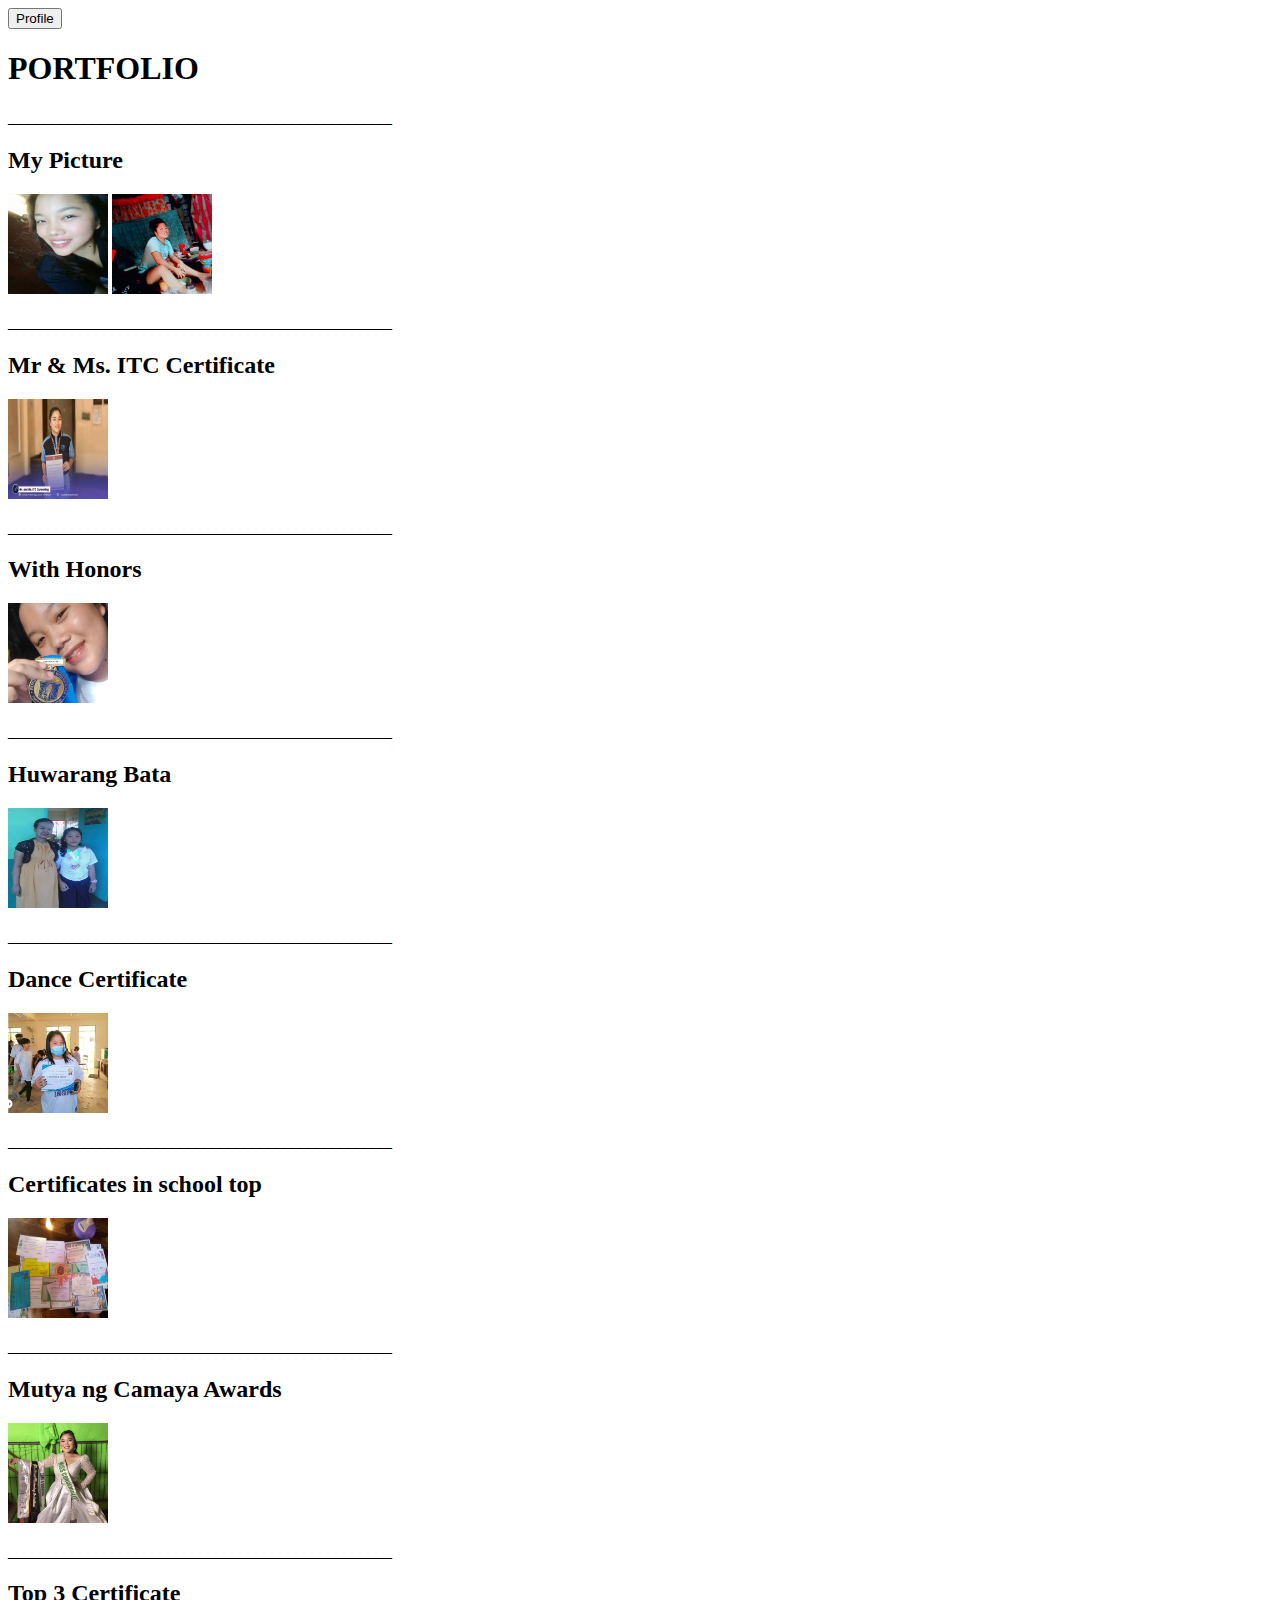
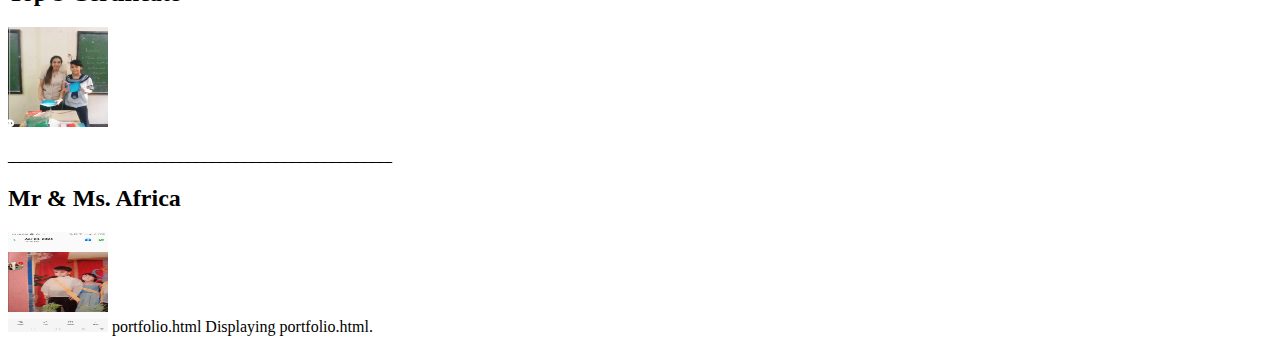
<file: portfolio.html>
<!DOCTYPE html>
<html>
<head>
<title>My Portfolio</title>
<link rel= "stylesheet" href"mystyle.css">
</head>
<body>
<button onclick="location.href='index.html'">Profile</button>    
<h1>PORTFOLIO</h1>
<p>________________________________________________</p>
<h2>My Picture</h2>
<img src="profilepic.jpg"width=100px height=100px></img></body>
<img src="fb.jpg"width=100px height=100px></img></body>
<p>________________________________________________</p>
<h2>Mr & Ms. ITC Certificate</h2>
<img src="a.jpg"width=100px height=100px></img></body>
<p>________________________________________________</p>
<h2>With Honors</h2>
<img src="b.jpg"width=100px height=100px></img></body>
<p>________________________________________________</p>
<h2>Huwarang Bata </h2>
<img src="c.jpg"width=100px height=100px></img></body>
<p>________________________________________________</p>
<h2>Dance Certificate</h2>
<img src="d.jpg"width=100px height=100px></img></body>
<p>________________________________________________</p>
<h2>Certificates in school top</h2>
<img src="e.jpg"width=100px height=100px></img></body>
<p>________________________________________________</p>
<h2>Mutya ng Camaya Awards</h2>
<img src="f.jpg"width=100px height=100px></img></body>
<p>________________________________________________</p>
<h2>Top 3 Certificate </h2>
<img src="g.jpg"width=100px height=100px></img></body>
<p>________________________________________________</p>
<h2>Mr & Ms. Africa</h2>
<img src="h.jpg"width=100px height=100px></img></body>


</html>

portfolio.html
Displaying portfolio.html.
</file>
